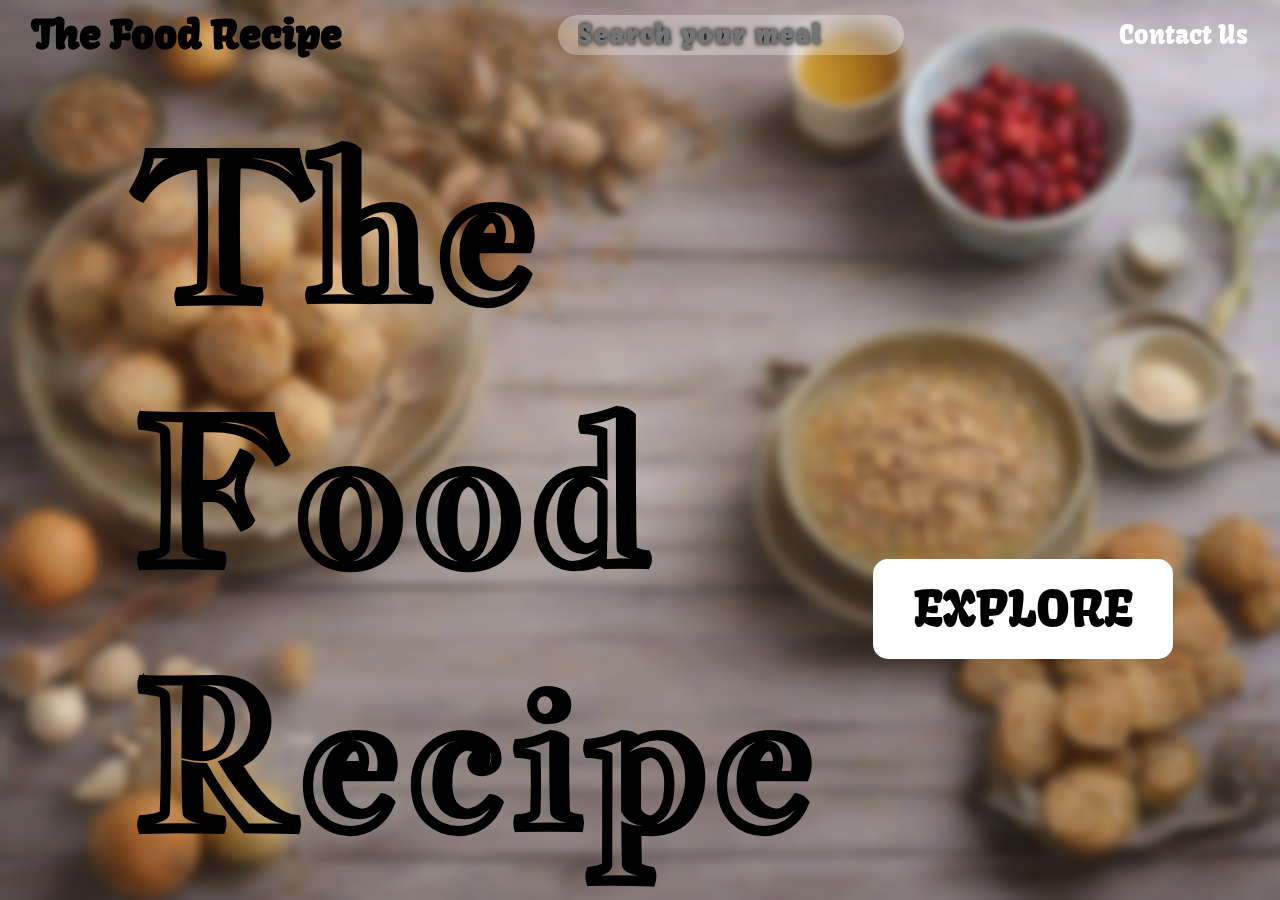
<file: docs/index.html>
<!DOCTYPE html>
<html lang="en">

<head>
    <meta charset="UTF-8">
    <meta name="viewport" content="width=device-width, initial-scale=1.0">
    <link rel="stylesheet" href="style.css">
    <title>Food Recipe</title>
    <link rel="stylesheet" href="https://fonts.googleapis.com/css2?family=Jacques Francois Shadow:wght@400&display=swap" />
    <link rel="stylesheet" href="https://fonts.googleapis.com/css2?family=Kavoon:wght@400&display=swap" />
    <link rel="stylesheet" href="https://fonts.googleapis.com/css2?family=Itim:wght@400&display=swap" />
    <link rel="stylesheet" href="https://fonts.googleapis.com/css2?family=Inria Sans:wght@400&display=swap" />
</head>

<body>
    <div class="blank_page">
        <div class="working_area">
            <nav>
                <h1>The Food Recipe</h1>
                <input type="text" placeholder="Search your meal">
                <div class="links">
                    <a href="#">Contact Us</a>
                </div>
            </nav>
            <main>
                <div class="main_left">
                    <div class="title">
                        <h1>
                            The
                        </h1>
                        <h1>
                            Food
                        </h1>
                        <h1>
                            Recipe
                        </h1>
                    </div>
                </div>
                <div class="main_right">
                    <div></div>
                    <div class="btn">
                        <a href="./Explore/index.html">
                            EXPLORE
                        </a>
                    </div>
                </div>
            </main>
        </div>
    </div>
</body>
<!-- <script src="script.js"></script> -->

</html>
</file>
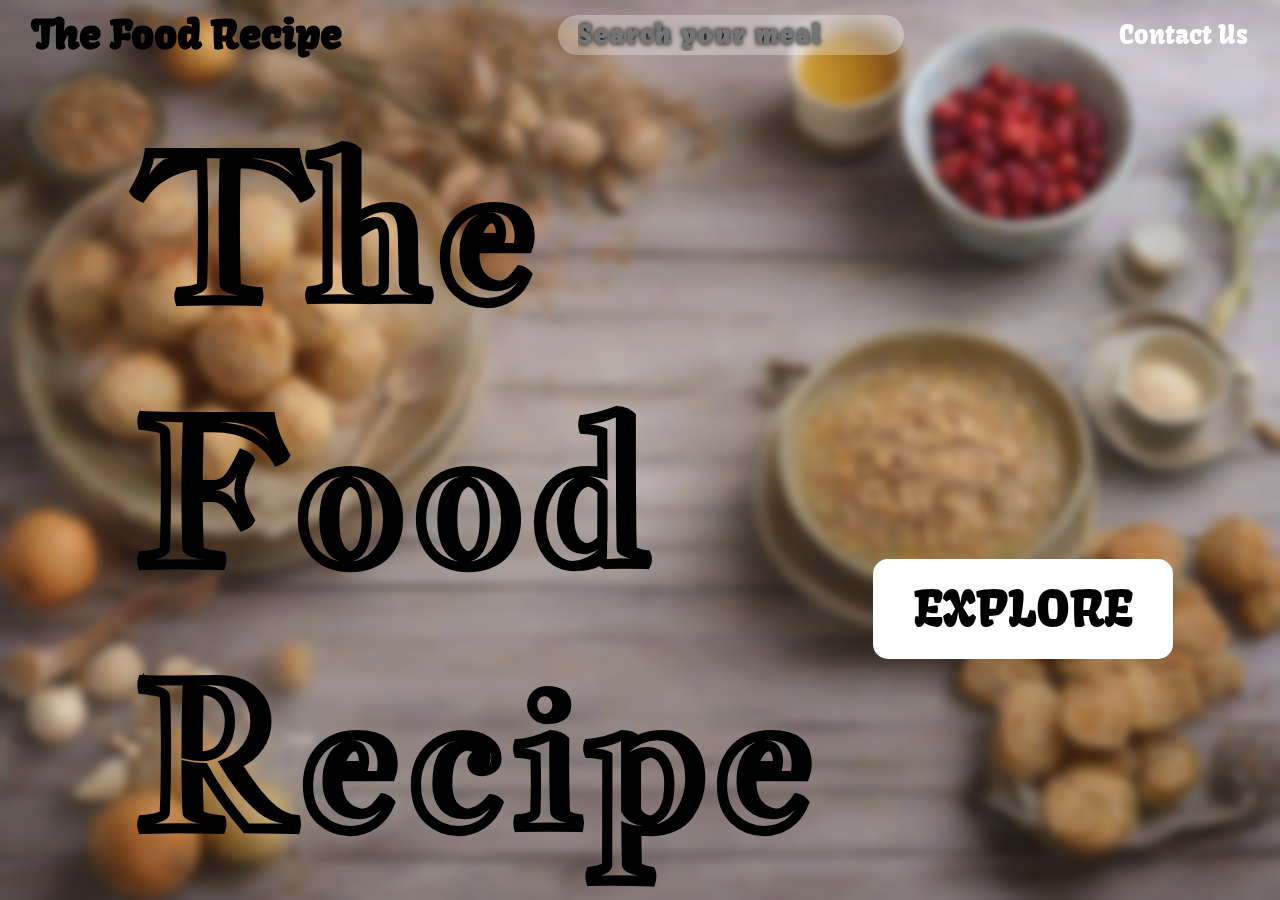
<file: public/index.html>
<!DOCTYPE html>
<html lang="en">

<head>
    <meta charset="UTF-8">
    <meta name="viewport" content="width=device-width, initial-scale=1.0">
    <link rel="stylesheet" href="style.css">
    <title>Food Recipe</title>
    <link rel="stylesheet" href="https://fonts.googleapis.com/css2?family=Jacques Francois Shadow:wght@400&display=swap" />
    <link rel="stylesheet" href="https://fonts.googleapis.com/css2?family=Kavoon:wght@400&display=swap" />
    <link rel="stylesheet" href="https://fonts.googleapis.com/css2?family=Itim:wght@400&display=swap" />
    <link rel="stylesheet" href="https://fonts.googleapis.com/css2?family=Inria Sans:wght@400&display=swap" />
</head>

<body>
    <div class="blank_page">
        <div class="working_area">
            <nav>
                <h1>The Food Recipe</h1>
                <input type="text" placeholder="Search your meal">
                <div class="links">
                    <a href="#">Contact Us</a>
                </div>
            </nav>
            <main>
                <div class="main_left">
                    <div class="title">
                        <h1>
                            The
                        </h1>
                        <h1>
                            Food
                        </h1>
                        <h1>
                            Recipe
                        </h1>
                    </div>
                </div>
                <div class="main_right">
                    <div></div>
                    <div class="btn">
                        <a href="./Explore/index.html">
                            EXPLORE
                        </a>
                    </div>
                </div>
            </main>
        </div>
    </div>
</body>
<script src="script.js"></script>

</html>
</file>
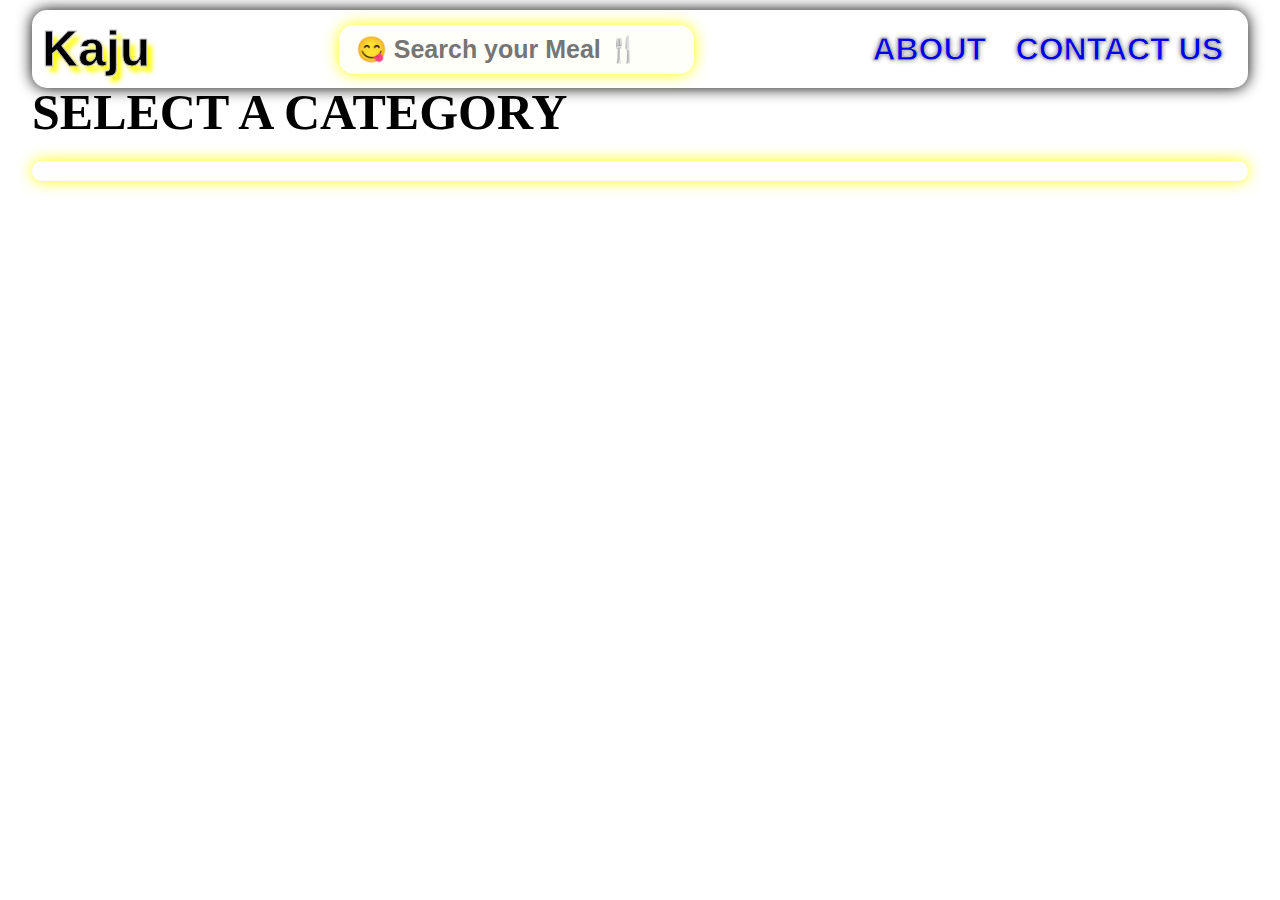
<file: public/Explore/index.html>
<!DOCTYPE html>
<html lang="en">

<head>
    <meta charset="UTF-8">
    <meta name="viewport" content="width=device-width, initial-scale=1.0">
    <link rel="icon" href="./../../gif/MpOx.gif" type="image/x-icon">
    <link rel="preconnect" href="https://fonts.googleapis.com">
    <link rel="preconnect" href="https://fonts.gstatic.com" crossorigin>
    <link
        href="https://fonts.googleapis.com/css2?family=Alumni+Sans+Collegiate+One&family=Baloo+2&family=Caprasimo&family=Poppins&display=swap"
        rel="stylesheet">
    <link rel="stylesheet" href="style.css">
    <title>Explore</title>
</head>

<body>
    <div class="blank_page">
        <div class="workingArea">
            <div class="layer_1">
                <nav>
                    <div class="nav_left">
                        <div class="logo">Kaju</div>
                    </div>
                    <div class="nav_center">
                        <input type="text" name="" id="" placeholder=" 😋 Search your Meal 🍴">
                    </div>
                    <div class="nav_right">
                        <a href="#">about</a>
                        <a href="#">contact us</a>
                    </div>
                </nav>
                <main>
                    <div class="categories">
                        <h2 class="heading2">select a category</h2>
                        <div class="cards">
                            <!-- <div class="card card-left">
                                <div class="elem-left">
                                    <img class="live_img" src="https://www.themealdb.com/images/category/beef.png" alt="">
                                </div>
                                <div class="elem-right">
                                    <h2 class="titles">Beef</h2>
                                    <p class="discription">Beef is the culinary name for meat from cattle, particularly skeletal muscle.
                                        Humans have been eating beef since prehistoric times.[1] Beef is a source of
                                        high-quality protein and essential nutrients.[2]</p>
                                </div>
                            </div>
                            <div class="card card-right">
                                <div class="elem-left">
                                    <img class="live_img" src="https://www.themealdb.com/images/category/beef.png" alt="">
                                </div>
                                <div class="elem-right">
                                    <h2 class="titles">Beef</h2>
                                    <p class="discription">Beef is the culinary name for meat from cattle, particularly skeletal muscle.
                                        Humans have been eating beef since prehistoric times.[1] Beef is a source of
                                        high-quality protein and essential nutrients.[2]</p>
                                </div>
                            </div> -->
                        </div>
                    </div>
                </main>
            </div>
        </div>
    </div>
</body>

<script src="script.js"></script>

</html>
</file>
<file: docs/style.css>
* {
    margin: 0;
    padding: 0;
    box-sizing: border-box;
    font-family: Kavoon;
}

body {
    width: 100vw;
    height: 100vh;
}

.blank_page {
    width: 100%;
    height: 100%;
    background-image: url("./../images/Leonardo_Diffusion_XL_background_image_foor_recipe_for_web_sit_1.jpg");
    background-size: cover;
    background-repeat: no-repeat;
    position: relative;
    display: flex;
}

.blank_page::after {
    content: '';
    position: absolute;
    top: 0;
    left: 0;
    width: 100%;
    height: 100%;
    backdrop-filter: blur(5px);
    /* z-index: -1; */
}

.working_area{
    z-index: 9;
    width: 95%;
    height: 100%;
    margin: auto;
    padding-top: 10px;
}


nav {
    display: flex;
    justify-content: space-between;
    align-items: center;
}

nav h1 {
    font-size: 40px;
}

.links a {
    color: white;
    font-size: 25px;
    text-decoration: none;
}

nav input {
    height: 40px;
    background-color: rgba(255, 255, 255, 0.319);
    outline: none;
    border: none;
    border-radius: 20px;
    font-size: 25px;
    font-weight: 900;
    padding-left: 20px;
    color: white;
    text-shadow: 0 0 5px black;
    letter-spacing: 2px;
}

main {
    width: 90%;
    height: 92%;
    margin: auto;
    /* background-color: red; */
    display: flex;
    margin-top: 20px;
}

.main_left {
    /* background-color: green; */
    width: 70%;
    display: flex;
    justify-content: center;
    align-items: center;
}

.title h1 {
    font-size: 200px;
    font-family: Jacques Francois Shadow;
}

.main_right {
    width: 30%;
    /* background-color: blue; */
    display: flex;
    flex-direction: column;
    justify-content: space-evenly;
    align-items: center;
}

.main_right .btn {
    width: 300px;
    height: 100px;
    cursor: pointer;
    font-size: 50px;
    border-radius: 15px;
    background-color: white;
    display: flex;
    justify-content: center;
    align-items: center;
    transition: all ease-in-out 1s;
}

.btn a {
    text-decoration: none;
    color: black;
}
</file>
<file: public/style.css>
* {
    margin: 0;
    padding: 0;
    box-sizing: border-box;
    font-family: Kavoon;
}

body {
    width: 100vw;
    height: 100vh;
}

.blank_page {
    width: 100%;
    height: 100%;
    background-image: url("./../images/Leonardo_Diffusion_XL_background_image_foor_recipe_for_web_sit_1.jpg");
    background-size: cover;
    background-repeat: no-repeat;
    position: relative;
    display: flex;
}

.blank_page::after {
    content: '';
    position: absolute;
    top: 0;
    left: 0;
    width: 100%;
    height: 100%;
    backdrop-filter: blur(5px);
    /* z-index: -1; */
}

.working_area{
    z-index: 9;
    width: 95%;
    height: 100%;
    margin: auto;
    padding-top: 10px;
}


nav {
    display: flex;
    justify-content: space-between;
    align-items: center;
}

nav h1 {
    font-size: 40px;
}

.links a {
    color: white;
    font-size: 25px;
    text-decoration: none;
}

nav input {
    height: 40px;
    background-color: rgba(255, 255, 255, 0.319);
    outline: none;
    border: none;
    border-radius: 20px;
    font-size: 25px;
    font-weight: 900;
    padding-left: 20px;
    color: white;
    text-shadow: 0 0 5px black;
    letter-spacing: 2px;
}

main {
    width: 90%;
    height: 92%;
    margin: auto;
    /* background-color: red; */
    display: flex;
    margin-top: 20px;
}

.main_left {
    /* background-color: green; */
    width: 70%;
    display: flex;
    justify-content: center;
    align-items: center;
}

.title h1 {
    font-size: 200px;
    font-family: Jacques Francois Shadow;
}

.main_right {
    width: 30%;
    /* background-color: blue; */
    display: flex;
    flex-direction: column;
    justify-content: space-evenly;
    align-items: center;
}

.main_right .btn {
    width: 300px;
    height: 100px;
    cursor: pointer;
    font-size: 50px;
    border-radius: 15px;
    background-color: white;
    display: flex;
    justify-content: center;
    align-items: center;
    transition: all ease-in-out 1s;
}

.btn a {
    text-decoration: none;
    color: black;
}
</file>
<file: public/Explore/style.css>
* {
    margin: 0;
    padding: 0;
    box-sizing: border-box;
    font-family: 'Kanit', sans-serif;
    font-weight: 700;
    text-decoration: none;
    /* color: white; */
}

html,
body {
    width: 100vw;
    height: auto;
    background-color: white;
}

.blank_page {
    width: 100%;
    height: 100%;
}

.workingArea {
    width: 95%;
    height: 100%;
    margin: 0 auto;
}

.layer_1 {
    width: 100%;
    height: 100%;
    position: relative;
}

nav {
    display: flex;
    justify-content: space-between;
    align-items: center;
    background: white;
    margin-top: 5px;
    box-shadow: 0 0 15px black;
    border-radius: 15px;
    position: sticky;
    top: 10px;
    z-index: 1;
}

.nav_left .logo {
    font-size: 50px;
    margin: 10px;
    text-shadow: 5px 6px 5px yellow;
    -webkit-text-stroke: 1px rgb(196, 196, 196);
}

.nav_center input {
    color: gray;
    font-size: 25px;
    padding-left: 20px;
    padding: 10px;
    outline: none;
    border: none;
    background-color: rgb(255, 255, 250);
    box-shadow: 0 0 15px yellow;
    border-radius: 15px;
}

.nav_right a {
    margin-right: 25px;
    font-size: 2em;
    text-shadow: 0 0 5px gray;
    text-transform: uppercase;
    -webkit-text-stroke: 1px rgb(196, 196, 196);
}

main {
   width: 100%;
}

.hero {
    width: 100%;
    height: 100%;
}

.hero-section {
    width: 100%;
    height: 330px;
    margin-top: 20px;
    background-color: green;
    position: relative;
}

.hero-elem{
    width: 100%;
    height: 100%;
    position: absolute;
    top: 0px;
    left: 100px;
}
.hero-elem:nth-child(1){
    background-color: red;
    left: 0px;
}
.hero-elem:nth-child(2){
    background-color: blue;
    left: 0px;
}
.hero-elem:nth-child(3){
    background-color: yellow;
    left: 0px;
}

.categories {
    width: 100%;
    height: 100%;
    display: flex;
    flex-direction: column;
    gap: 20px;
}

.heading2 {
    font-family: 'Courgette', cursive;
    font-size: 50px;
    text-transform: uppercase;
}

.categories .cards {
    background-color: rgba(252, 252, 252, 0.436);
    box-shadow: 0 0 15px yellow;
    border-radius: 15px;
    padding: 10px;
    display: flex;
    flex-direction: column;
    gap: 10px;
}

.cards div {
    border-radius: 15px;
}

.categories .card-left {
    background-color: transparent;
    display: flex;
    align-items: center;
}

.categories .card-right {
    background-color: yellow;
    display: flex;
    flex-direction: row-reverse;
    align-items: center;
}

.card-right p {
    text-align: right;
}

.card-right h2 {
    text-align: right;
}

.titles {
    font-family: 'Courgette', cursive;
    font-size: 50px;
}

.live_img{
    width: 200px;
    border-radius: 20px;
}
</file>
